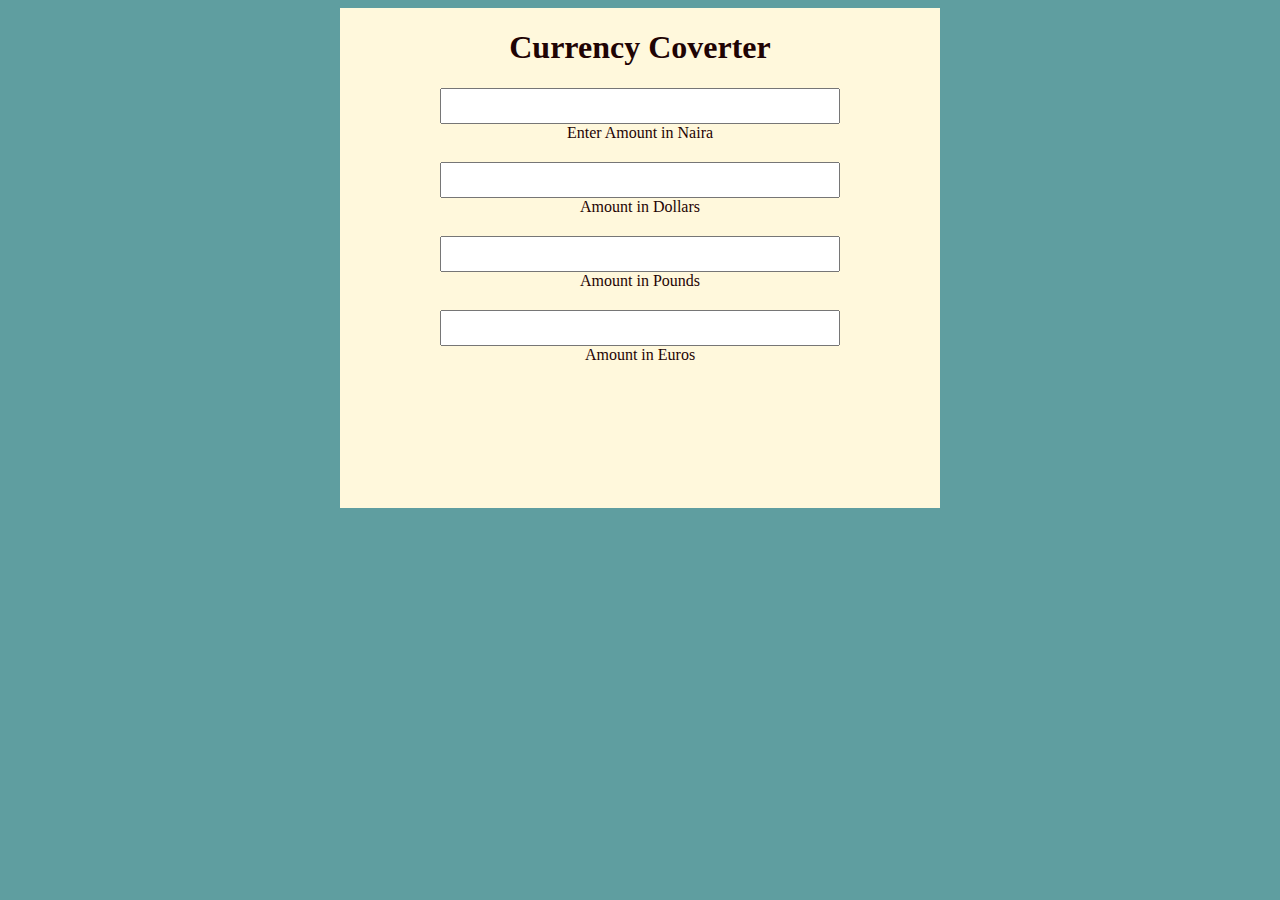
<file: index.html>
<!DOCTYPE html>
<html lang="en">
<head>
    <meta charset="UTF-8">
    <meta http-equiv="X-UA-Compatible" content="IE=edge">
    <meta name="viewport" content="width=device-width, initial-scale=1.0">
    <title>javascriptclasswork</title>
    <link rel="stylesheet" href="./style.css">
</head>
<body>
    <!-- <div>
        <h1>The Square Root of a Number</h1>
        <p id="sqr"></p>
        <p id="triangle"></p>
    </div> -->


    <section class="block">
        <h1>Currency Coverter</h1>
        <form action="">
            <div>
               <input type="number" id="naira"><br>
               <label for="naira">Enter Amount in Naira</label>
            </div>
            <div>
                <input type="number" id="dollars"><br>
                <label for="dollars">Amount in Dollars</label>
             </div>
             <div>
                <input type="number" id="pounds"><br> 
                <label for="pounds">Amount in Pounds</label>
             </div>
             <div>
                <input type="number" id="euro"><br> 
                <label for="euro">Amount in Euros</label>
             </div>
            
        </form>

    </section>



    
<script src="./script.js"></script>
</body>
</html>
</file>
<file: style.css>
body {
    background-color: cadetblue;
    display: flex;
    justify-content: center;
}

.block {
    background-color: cornsilk;
    height: 500px;
    width: 600px;
    text-align: center;
    color: rgb(31, 4, 4);
}

form div {
    margin: 20px;
}

form div input {
    width: 70%;
    height: 30px;
}
</file>
